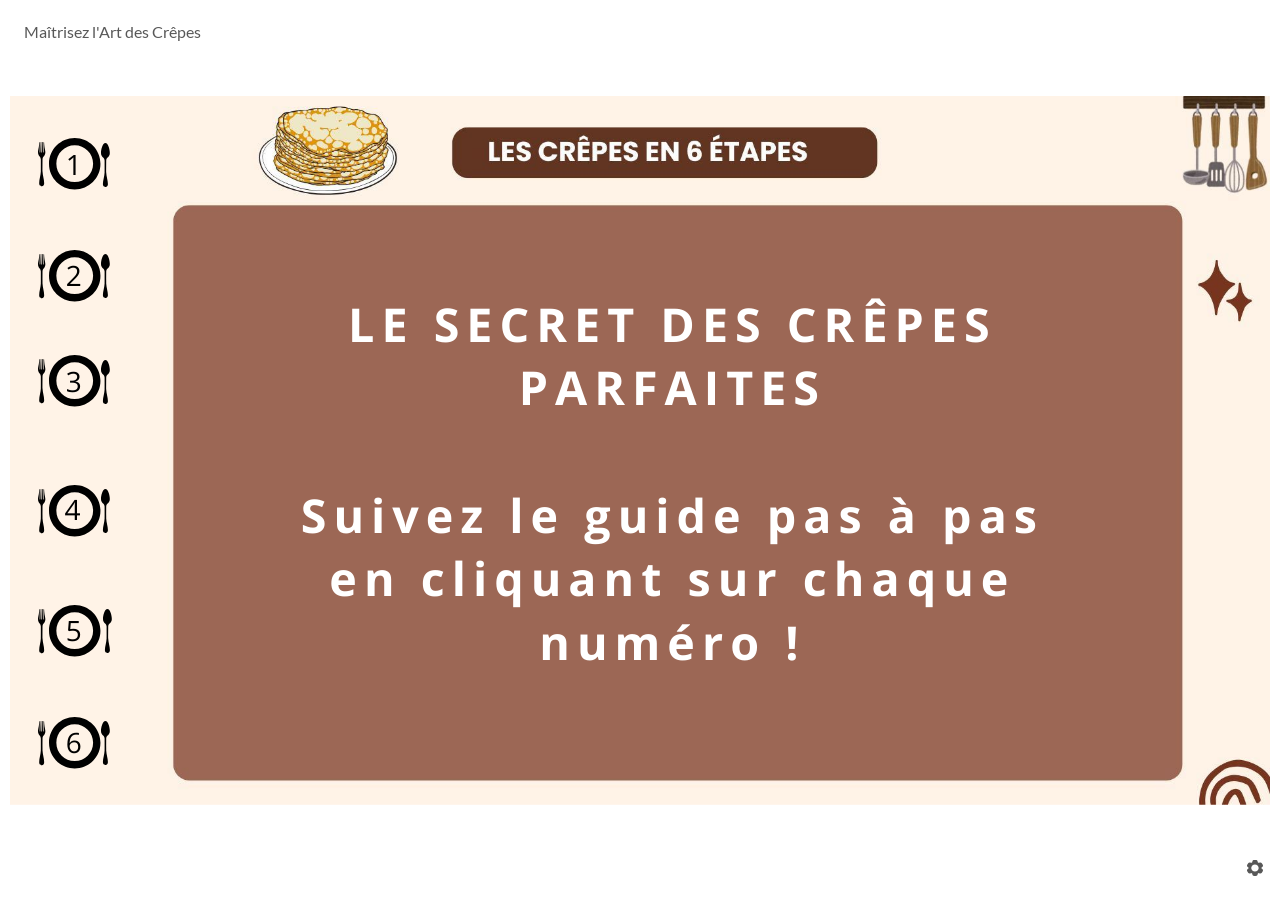
<file: index.html>
﻿<!doctype html>
<html lang="en-US">
<head>
  <meta charset="utf-8">
  <!-- Créé à l'aide de Storyline 360 x64 - http://www.articulate.com  -->
  <!-- version: 3.105.35604.0 -->
  <title>Ma&#238;trisez l&#39;Art des Cr&#234;pes</title>
  <meta http-equiv="x-ua-compatible" content="IE=edge"/>
  <meta name="viewport" content="width=device-width,initial-scale=1,user-scalable=no,shrink-to-fit=no,minimal-ui"/>
  <meta name="apple-mobile-web-app-capable" content="yes"/>
  <style>
    html, body { height: 100%; padding: 0; margin: 0 }
    #app { height: 100%; width: 100%; }
  </style>

  <script>
    window.DS = {};
    window.globals = {
      DATA_PATH_BASE: '',
      HAS_FRAME: true,
      HAS_SLIDE: true,

      lmsPresent: false,
      tinCanPresent: false,
      cmi5Present: false,
      aoSupport: false,
      scale: 'Scaled',
      captureRc: false,
      browserSize: 'optimal',
      bgColor: '#FFFFFF',
      features: 'DropInBase,MultipleQuizTracking,PlayerSizeOption',
      themeName: 'unified',
      preloaderColor: '#8C8C8C',
      suppressAnalytics: false,
      productChannel: 'stable',
      publishSource: 'storyline',
      aid: 'aid|7dc1ec3a-bb34-587d-8b81-c21e75316cf0',
      cid: 'c39d1973-b4ab-4f52-894d-80939c7c7487',
      playerVersion: '3.105.35604.0',
      publishTimestamp: '2026-06-23T21:14:19.3753785Z',
      maxIosVideoElements: 10,
      connectionSettings: { message: 'You%20are%20offline.%20Trying%20to%20reconnect...', useDarkTheme: true, mode: 'disabled' },
      hasFeature: function(feature) {
        return this.features.split(',').includes(feature);
      },
      
      parseParams: function(qs) {
        if (window.globals.parsedParams != null) {
          return window.globals.parsedParams;
        }
        qs = (qs || window.location.search.substr(1)).split('+').join(' ');
        var params = {},
            tokens,
            re = /[?&]?([^=]+)=([^&]*)/g;

        while (tokens = re.exec(qs)) {
          params[decodeURIComponent(tokens[1]).trim()] =
            decodeURIComponent(tokens[2]).trim();
        }
        window.globals.parsedParams = params;
        return params;
      }

    };

    if (window.flagsUnderTest != null) {
      window.globals.features = window.flagsUnderTest.reduce((accum, feature) => {
        if (!accum.includes(feature)) {
          accum.push(feature);
        }
        return accum;
      }, window.globals.features.split(',')).join();
    }
  </script>
  <script>
    var isIe11 = ('ActiveXObject' in window || window.MSBlobBuilder != null)
      && window.msCrypto != null && !window.ActiveXObject;
    if (isIe11) {
      window.globals.unsupportedBrowser = true;
      document.write(atob('[base64]'));
    }
  </script>

  <script>
    if (window.globals.hasFeature('Localization')) {
      
      
    }
  </script>

  
  
  <script>window.THREE = { };</script>
  
</head>
<body style="background: #FFFFFF" class="cs-HTML theme-unified">
  <!-- 360 -->
  <script>!function(){var e,i=/iPhone/i,o=/iPod/i,n=/iPad/i,t=/\biOS-universal(?:.+)Mac\b/i,r=/\bAndroid(?:.+)Mobile\b/i,a=/Android/i,d=/(?:SD4930UR|\bSilk(?:.+)Mobile\b)/i,p=/Silk/i,l=/Windows Phone/i,u=/\bWindows(?:.+)ARM\b/i,b=/BlackBerry/i,s=/BB10/i,c=/Opera Mini/i,f=/\b(CriOS|Chrome)(?:.+)Mobile/i,h=/Mobile(?:.+)Firefox\b/i,v=function(e){return void 0!==e&&"MacIntel"===e.platform&&"number"==typeof e.maxTouchPoints&&e.maxTouchPoints>1&&"undefined"==typeof MSStream};e=function(e){var m={userAgent:"",platform:"",maxTouchPoints:0};e||"undefined"==typeof navigator?"string"==typeof e?m.userAgent=e:e&&e.userAgent&&(m={userAgent:e.userAgent,platform:e.platform,maxTouchPoints:e.maxTouchPoints||0}):m={userAgent:navigator.userAgent,platform:navigator.platform,maxTouchPoints:navigator.maxTouchPoints||0};var g=m.userAgent,y=g.split("[FBAN");void 0!==y[1]&&(g=y[0]),void 0!==(y=g.split("Twitter"))[1]&&(g=y[0]);var A=function(e){return function(i){return i.test(e)}}(g),w={apple:{phone:A(i)&&!A(l),ipod:A(o),tablet:!A(i)&&(A(n)||v(m))&&!A(l),universal:A(t),device:(A(i)||A(o)||A(n)||A(t)||v(m))&&!A(l)},amazon:{phone:A(d),tablet:!A(d)&&A(p),device:A(d)||A(p)},android:{phone:!A(l)&&A(d)||!A(l)&&A(r),tablet:!A(l)&&!A(d)&&!A(r)&&(A(p)||A(a)),device:!A(l)&&(A(d)||A(p)||A(r)||A(a))||A(/\bokhttp\b/i)},windows:{phone:A(l),tablet:A(u),device:A(l)||A(u)},other:{blackberry:A(b),blackberry10:A(s),opera:A(c),firefox:A(h),chrome:A(f),device:A(b)||A(s)||A(c)||A(h)||A(f)},any:!1,phone:!1,tablet:!1};return w.any=w.apple.device||w.android.device||w.windows.device||w.other.device,w.phone=w.apple.phone||w.android.phone||w.windows.phone,w.tablet=w.apple.tablet||w.android.tablet||w.windows.tablet,w}(),"object"==typeof exports&&"undefined"!=typeof module?module.exports=e:"function"==typeof define&&define.amd?define((function(){return e})):this.isMobile=e}();
    window.isMobile.apple.tablet = window.isMobile.apple.tablet ||
      (navigator.platform === 'MacIntel' && navigator.maxTouchPoints > 1);
    window.isMobile.apple.device = window.isMobile.apple.device || window.isMobile.apple.tablet;
    window.isMobile.tablet = window.isMobile.tablet || window.isMobile.apple.tablet;
    window.isMobile.any = window.isMobile.any || window.isMobile.apple.tablet;
  </script>

  <div id="focus-sink" tabindex="-1"></div>

  <div id="preso"></div>
  <script>
    (function() {

      var classTypes = [ 'desktop', 'mobile', 'phone', 'tablet' ];

      var addDeviceClasses = function(prefix, testObj) {
        var curr, i;
        for (i = 0; i < classTypes.length; i++) {
          curr = classTypes[i];
          if (testObj[curr]) {
            document.body.classList.add(prefix + curr);
          }
        }
      };

      var params = window.globals.parseParams(),
          isDevicePreview = params.devicepreview === '1',
          isPhoneOverride = params.deviceType === 'phone' || (isDevicePreview && params.phone == '1'),
          isTabletOverride = (params.deviceType === 'tablet' || isDevicePreview) && !isPhoneOverride,
          isMobileOverride = isPhoneOverride || isTabletOverride;

      var deviceView = {
        desktop: !window.isMobile.any && !isMobileOverride,
        mobile: window.isMobile.any || isMobileOverride,
        phone: isPhoneOverride || (window.isMobile.phone && !isTabletOverride),
        tablet: isTabletOverride || window.isMobile.tablet
      };

      window.globals.deviceView = deviceView;
      window.isMobile.desktop = !window.isMobile.any;
      window.isMobile.mobile = window.isMobile.any;

      addDeviceClasses('view-', deviceView);

    })();
  </script>
  
  <script src='story_content/triggers.js' type=text/javascript></script>
<script src='story_content/user.js' type=text/javascript></script>
  <div class="slide-loader"></div>

  <script>
    var doc = document, loader = doc.body.querySelector('.slide-loader'); [ 1, 2, 3 ].forEach(function(n) { var d = doc.createElement('div'); d.style.backgroundColor = window.globals.preloaderColor; d.classList.add('mobile-loader-dot'); d.classList.add('dot' + n); loader.appendChild(d); });
  </script>

  <div class="mobile-load-title-overlay" style="display: none">
    <div class="mobile-load-title">Ma&#238;trisez l&#39;Art des Cr&#234;pes</div>
  </div>

  <div class="mobile-chrome-warning"></div>

  
<style>
  .warn-connection-dialog {
    display: none;
    background: transparent;
    pointer-events: all;
    position: fixed;
    left: 0;
    top: 0;
    width: 100%;
    height: 100%;
    z-index: 999;
  }

  .warn-connection-content {
    pointer-events: all;
    border-radius: 4px;
    background: white;
    border: 1px solid #E7E7E7;
    color: #333333;
    box-shadow: 0 2px 4px rgba(0, 0, 0, 0.25);
    transition: all 150ms ease-out;
    position: absolute;
    white-space: nowrap;
  }

  .view-phone.is-landscape .warn-connection-content {
    left: 23px;
    bottom: 23px;
  }

  .view-tablet.is-landscape .warn-connection-content {
    left: 50%;
    top: 20px;
    transform: translateX(-50%);
  }

  .view-mobile.is-portrait .warn-connection-content {
    transform: translate(-50%, calc(-100% - 15px));
  }

  .warn-connection-content p {
    display: inline-block;
    margin: 0 8px 0 0;
    line-height: 33px;
    font-size: 11px;
  }

  .warn-connection-content svg {
    position: relative;
    vertical-align: middle;
    margin: 0 2px 2px 8px;
  }

  .view-desktop .warn-connection-content {
    left: 1.5em;
    bottom: 1.5em;
  }

  .view-desktop .warn-connection-content p {
    font-size: 1.1em;
  }

  .is-offline .warn-connection-dialog {
    display: block;
  }

  .is-offline .cs-panel * {
    pointer-events: none !important;
  }

  .is-offline .cs-panel {
    pointer-events: all !important;
  }

  .is-offline #nav-controls * {
    pointer-events: none !important;
  }

  .is-offline #nav-controls {
    pointer-events: all !important;
  }
</style>

<div class="warn-connection-dialog" role="alertdialog" aria-modal="true" tabindex="0" aria-labelledby="warn-connection-message">
  <div class="warn-connection-content">
    <svg width="17" height="15" viewBox="0 0 17 15" xmlns="http://www.w3.org/2000/svg">
      <path fill="#8F0000" stroke="white" d="M16.07,12.98 L15.88,12.23 L9.51,1.21 C8.97,0.26,7.6,0.26,7.06,1.21 L0.69,12.23 C0.15,13.16,0.81,14.36,1.91,14.36 H14.65 C15.47,14.36,16.05,13.7,16.07,12.98 Z"/>
      <path fill="white" stroke="white" d="M8.58,5.5 C8.35,5.28,8.5,5.35,8.21,5.32 C8.09,5.35,7.97,5.49,7.96,5.67 C7.97,5.79,7.98,5.92,7.98,6.04 L7.98,6.04 C7.99,6.17,8,6.31,8.01,6.43 L8.01,6.44 C8.03,6.92,8.06,7.41,8.09,7.9 L8.09,7.9 C8.12,8.39,8.14,8.88,8.17,9.37 C8.17,9.39,8.18,9.42,8.2,9.44 C8.23,9.46,8.25,9.47,8.28,9.47 C8.31,9.47,8.34,9.46,8.35,9.44 C8.37,9.43,8.38,9.4,8.39,9.35 L8.39,9.34 C8.39,9.24,8.4,9.15,8.4,9.05 L8.4,9.05 C8.41,8.96,8.41,8.86,8.42,8.75 C8.43,8.44,8.45,8.12,8.47,7.81 L8.47,7.81 C8.49,7.49,8.51,7.18,8.53,6.87 C8.55,6.46,8.56,6.05,8.59,5.64 L8.6,5.62 C8.6,5.57,8.59,5.53,8.58,5.5 L8.21,5.32 Z"/>
      <circle fill="white" stroke="white" cx="8.3" cy="11.35" r="0.3"/>
    </svg>
    <p id="warn-connection-message">You are offline. Trying to reconnect...</p>
  </div>
</div>

<script>
  (function() {
    window.DS.connection = {
      warningShown: false,
      assets: {},
      loadingAssetGroup: false,
      retryDelay: 500
    };

    var connectionSettings = window.globals.connectionSettings || {};

    var useConnectionMessages = window.AbortController != null &&
      window.location.protocol != 'file:' &&
      connectionSettings.mode === 'normal';

    window.DS.connection.useConnectionMessages = useConnectionMessages;

    var assetCount = 0;
    var checkLoadedId;


    if (useConnectionMessages && connectionSettings != null) {
      var contentEl = document.querySelector('.warn-connection-content');
      var messageEl = contentEl.querySelector('p');

      if (connectionSettings.useDarkTheme) {
        contentEl.style.borderColor = '#BABBBA';
        contentEl.style.backgroundColor = '#282828';
        contentEl.style.color = '#FFFFFF';
      }

      if (connectionSettings.message != null) {
        messageEl.textContent = window.decodeURIComponent(connectionSettings.message);
      }
    }

    function checkAssetsReady() {
      for (var i in DS.connection.assets) {
        if (!DS.connection.assets[i].success) {
          return false;
        }
      }
      return true;
    }

    function stopAssetGroup() {
      if (!useConnectionMessages) { return; }

      assetCount = 0;

      DS.connection.oldAssetGroup = DS.connection.assets;
      DS.connection.assets = {};
      DS.connection.loadingAssetGroup = false;
      clearInterval(checkLoadedId);
    }

    function startAssetGroup() {
      if (!useConnectionMessages) { return; }
      var ticks = 0;
      clearInterval(checkLoadedId);
      checkLoadedId = setInterval(function() {
        var loaded = 0;
        if (assetCount === 0 && loaded === 0) {
          clearInterval(checkLoadedId);
          return;
        }

        for (var i in DS.connection.assets) {
          if (DS.connection.assets[i].success) {
            loaded++;
          }
        }

        if (assetCount === loaded && checkAssetsReady()) {
          for (var i in DS.connection.assets) {
            if (DS.connection.assets[i].action) {
              DS.connection.assets[i].action();
            }
          }
          hideWarning();
          stopAssetGroup();
        }
      }, 100)
    }

    function requiredAsset(url, action, retry, type) {
      if (!useConnectionMessages) { return; }
      if (DS.connection.assets[url]) { return; }

      DS.connection.assets[url] = {
        success: false, action: action, retry: retry, type: type
      };
      assetCount = Object.keys(DS.connection.assets).length;
      if (!DS.connection.loadingAssetGroup) {
        startAssetGroup();
      }
      DS.connection.loadingAssetGroup = true;
    }

    function assetLoaded(url) {
      if (!useConnectionMessages) { return; }
      if (DS.connection.assets[url]) {
        DS.connection.assets[url].success = true;
      }
    }

    function assetFailed(url) {
      if (!useConnectionMessages) { return; }
      if (!DS.connection.assets[url]) {
        if (/\.js$/.test(url) && url.indexOf('transcripts') === -1) {
          setTimeout(function() {
            if (DS.connection.lastSlideLoaded != null) {
              DS.connection.lastSlideLoaded();
            }
          }, DS.connection.retryDelay);
        }
        return;
      }
      if (!DS.connection.warningShown) { showWarning(); }
      if (DS.connection.assets[url].retry) {
        setTimeout(function() {
          if (!DS.connection.assets[url].success) {
            DS.connection.assets[url].retry()
          }
        }, DS.connection.retryDelay);
      }
    }

    function hideWarning() {
      document.body.classList.remove('is-offline');
      DS.connection.warningShown = false;
      enableKeys();
    }
    DS.connection.hideWarning = hideWarning

    function showWarning(btn) {
      document.body.classList.add('is-offline')
      DS.connection.warningShown = true;
      updateWarningPosition();
      disableKeys();
    }

    function updateWarningPosition() {
      if (!DS.connection.warningShown) {
        return;
      }

      var isPortrait = document.body.classList.contains('is-portrait');
      var isMobile = document.body.classList.contains('view-mobile');
      var warningEl = document.querySelector('.warn-connection-content');

      if (isPortrait && isMobile) {
        var slide = document.querySelector('.primary-slide');
        var slideRect = slide != null
          ? slide.getBoundingClientRect()
          : { top: window.innerHeight, left: 0, width: window.innerWidth };

        warningEl.style.top = `${slideRect.top}px`
        warningEl.style.left = `${slideRect.left + slideRect.width / 2}px`
      } else {
        warningEl.style.top = null;
        warningEl.style.left = null;
      }

      window.requestAnimationFrame(updateWarningPosition);
    }

    function onDisableKeyDown(e) {
      e.preventDefault();
      e.stopImmediatePropagation();
    }

    function onDisableKeyUp(e) {
      e.preventDefault();
      e.stopImmediatePropagation();
    }

    var accStyle = document.createElement('style');
    var warnDialogEl = document.querySelector('.warn-connection-dialog');

    function disableKeys() {
      if (DS.views && DS.views.nsStack && DS.views.nsStack.length === 1) {
        DS.views.nsStack[0].tabReachable = false
        DS.views.nsStack[0].updateTabIndex(true);
      }

      accStyle.innerHTML = '.acc-shadow-dom { display: none; }';
      document.body.appendChild(accStyle);

      warnDialogEl.parentNode.append(warnDialogEl);
      warnDialogEl.focus();
    }

    function enableKeys() {
      accStyle.remove();
      if (DS.views && DS.views.nsStack && DS.views.nsStack.length === 1 && DS.views.nsStack[0].name === '_frame') {
        DS.views.nsStack[0].tabReachable = true;
        DS.views.nsStack[0].updateTabIndex();
      }
    }

    // these will all be noops if the feature flag isn't set in
    // the data and `window.globals.features`
    DS.connection.requiredAsset = requiredAsset;
    DS.connection.assetLoaded = assetLoaded;
    DS.connection.assetFailed = assetFailed;
    DS.connection.stopAssetGroup = stopAssetGroup;
    DS.connection.startAssetGroup = startAssetGroup;
  })();
</script>


  <script>
    
    if (window.autoSpider && window.vInterfaceObject) {
      document.querySelector('.mobile-load-title-overlay').style.display = 'none';
    }
  </script>

  

  <link rel="stylesheet" href="html5/data/css/output.min.css" data-noprefix/>
</body>
<script src="html5/lib/scripts/bootstrapper.min.js"></script>
</html>
</file>
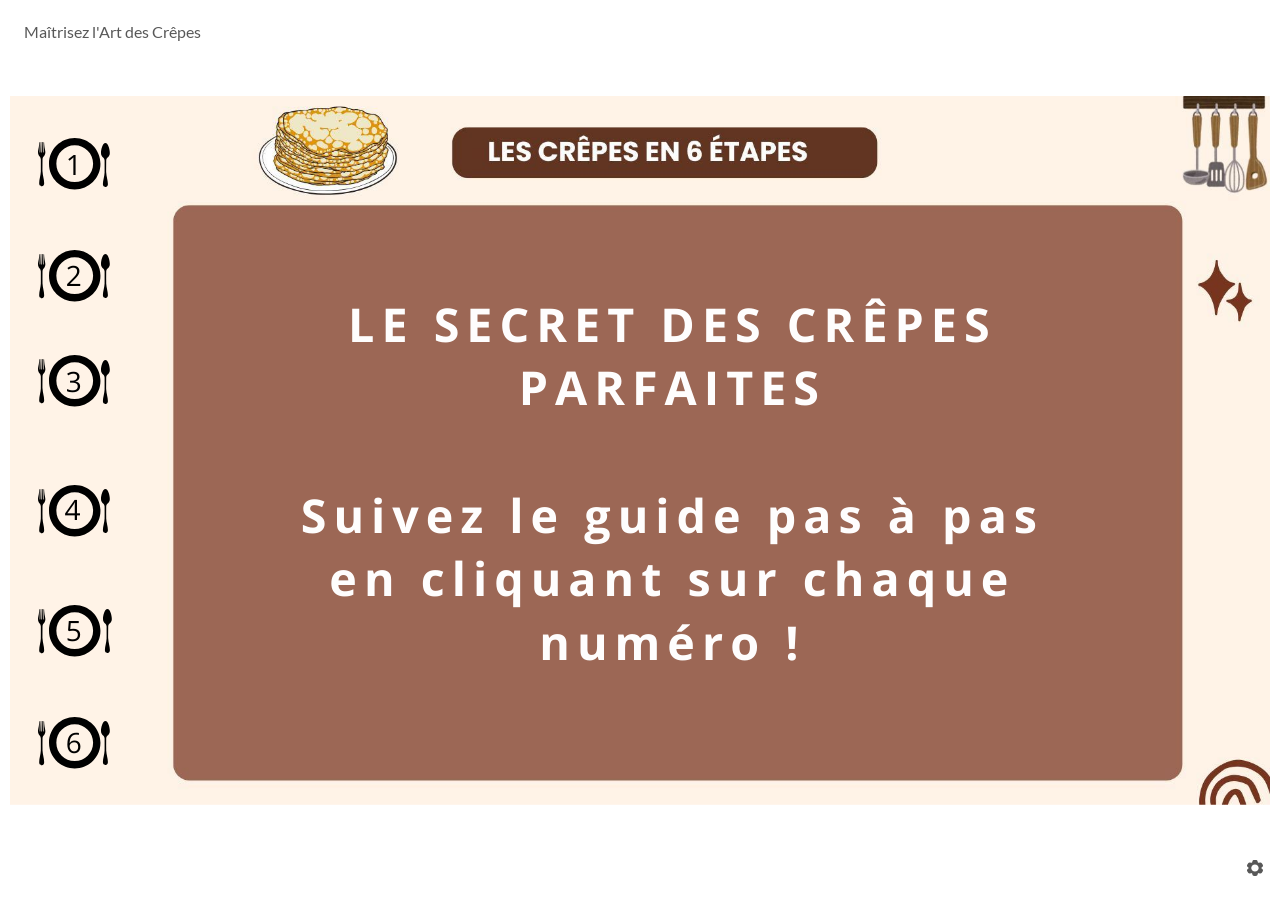
<file: story.html>
﻿<!doctype html>
<html lang="en-US">
<head>
  <meta charset="utf-8">
  <!-- Créé à l'aide de Storyline 360 x64 - http://www.articulate.com  -->
  <!-- version: 3.105.35604.0 -->
  <title>Ma&#238;trisez l&#39;Art des Cr&#234;pes</title>
  <meta http-equiv="x-ua-compatible" content="IE=edge"/>
  <meta name="viewport" content="width=device-width,initial-scale=1,user-scalable=no,shrink-to-fit=no,minimal-ui"/>
  <meta name="apple-mobile-web-app-capable" content="yes"/>
  <style>
    html, body { height: 100%; padding: 0; margin: 0 }
    #app { height: 100%; width: 100%; }
  </style>

  <script>
    window.DS = {};
    window.globals = {
      DATA_PATH_BASE: '',
      HAS_FRAME: true,
      HAS_SLIDE: true,

      lmsPresent: false,
      tinCanPresent: false,
      cmi5Present: false,
      aoSupport: false,
      scale: 'Scaled',
      captureRc: false,
      browserSize: 'optimal',
      bgColor: '#FFFFFF',
      features: 'DropInBase,MultipleQuizTracking,PlayerSizeOption',
      themeName: 'unified',
      preloaderColor: '#8C8C8C',
      suppressAnalytics: false,
      productChannel: 'stable',
      publishSource: 'storyline',
      aid: 'aid|7dc1ec3a-bb34-587d-8b81-c21e75316cf0',
      cid: 'c39d1973-b4ab-4f52-894d-80939c7c7487',
      playerVersion: '3.105.35604.0',
      publishTimestamp: '2026-06-23T21:14:19.3753785Z',
      maxIosVideoElements: 10,
      connectionSettings: { message: 'You%20are%20offline.%20Trying%20to%20reconnect...', useDarkTheme: true, mode: 'disabled' },
      hasFeature: function(feature) {
        return this.features.split(',').includes(feature);
      },
      
      parseParams: function(qs) {
        if (window.globals.parsedParams != null) {
          return window.globals.parsedParams;
        }
        qs = (qs || window.location.search.substr(1)).split('+').join(' ');
        var params = {},
            tokens,
            re = /[?&]?([^=]+)=([^&]*)/g;

        while (tokens = re.exec(qs)) {
          params[decodeURIComponent(tokens[1]).trim()] =
            decodeURIComponent(tokens[2]).trim();
        }
        window.globals.parsedParams = params;
        return params;
      }

    };

    if (window.flagsUnderTest != null) {
      window.globals.features = window.flagsUnderTest.reduce((accum, feature) => {
        if (!accum.includes(feature)) {
          accum.push(feature);
        }
        return accum;
      }, window.globals.features.split(',')).join();
    }
  </script>
  <script>
    var isIe11 = ('ActiveXObject' in window || window.MSBlobBuilder != null)
      && window.msCrypto != null && !window.ActiveXObject;
    if (isIe11) {
      window.globals.unsupportedBrowser = true;
      document.write(atob('[base64]'));
    }
  </script>

  <script>
    if (window.globals.hasFeature('Localization')) {
      
      
    }
  </script>

  
  
  <script>window.THREE = { };</script>
  
</head>
<body style="background: #FFFFFF" class="cs-HTML theme-unified">
  <!-- 360 -->
  <script>!function(){var e,i=/iPhone/i,o=/iPod/i,n=/iPad/i,t=/\biOS-universal(?:.+)Mac\b/i,r=/\bAndroid(?:.+)Mobile\b/i,a=/Android/i,d=/(?:SD4930UR|\bSilk(?:.+)Mobile\b)/i,p=/Silk/i,l=/Windows Phone/i,u=/\bWindows(?:.+)ARM\b/i,b=/BlackBerry/i,s=/BB10/i,c=/Opera Mini/i,f=/\b(CriOS|Chrome)(?:.+)Mobile/i,h=/Mobile(?:.+)Firefox\b/i,v=function(e){return void 0!==e&&"MacIntel"===e.platform&&"number"==typeof e.maxTouchPoints&&e.maxTouchPoints>1&&"undefined"==typeof MSStream};e=function(e){var m={userAgent:"",platform:"",maxTouchPoints:0};e||"undefined"==typeof navigator?"string"==typeof e?m.userAgent=e:e&&e.userAgent&&(m={userAgent:e.userAgent,platform:e.platform,maxTouchPoints:e.maxTouchPoints||0}):m={userAgent:navigator.userAgent,platform:navigator.platform,maxTouchPoints:navigator.maxTouchPoints||0};var g=m.userAgent,y=g.split("[FBAN");void 0!==y[1]&&(g=y[0]),void 0!==(y=g.split("Twitter"))[1]&&(g=y[0]);var A=function(e){return function(i){return i.test(e)}}(g),w={apple:{phone:A(i)&&!A(l),ipod:A(o),tablet:!A(i)&&(A(n)||v(m))&&!A(l),universal:A(t),device:(A(i)||A(o)||A(n)||A(t)||v(m))&&!A(l)},amazon:{phone:A(d),tablet:!A(d)&&A(p),device:A(d)||A(p)},android:{phone:!A(l)&&A(d)||!A(l)&&A(r),tablet:!A(l)&&!A(d)&&!A(r)&&(A(p)||A(a)),device:!A(l)&&(A(d)||A(p)||A(r)||A(a))||A(/\bokhttp\b/i)},windows:{phone:A(l),tablet:A(u),device:A(l)||A(u)},other:{blackberry:A(b),blackberry10:A(s),opera:A(c),firefox:A(h),chrome:A(f),device:A(b)||A(s)||A(c)||A(h)||A(f)},any:!1,phone:!1,tablet:!1};return w.any=w.apple.device||w.android.device||w.windows.device||w.other.device,w.phone=w.apple.phone||w.android.phone||w.windows.phone,w.tablet=w.apple.tablet||w.android.tablet||w.windows.tablet,w}(),"object"==typeof exports&&"undefined"!=typeof module?module.exports=e:"function"==typeof define&&define.amd?define((function(){return e})):this.isMobile=e}();
    window.isMobile.apple.tablet = window.isMobile.apple.tablet ||
      (navigator.platform === 'MacIntel' && navigator.maxTouchPoints > 1);
    window.isMobile.apple.device = window.isMobile.apple.device || window.isMobile.apple.tablet;
    window.isMobile.tablet = window.isMobile.tablet || window.isMobile.apple.tablet;
    window.isMobile.any = window.isMobile.any || window.isMobile.apple.tablet;
  </script>

  <div id="focus-sink" tabindex="-1"></div>

  <div id="preso"></div>
  <script>
    (function() {

      var classTypes = [ 'desktop', 'mobile', 'phone', 'tablet' ];

      var addDeviceClasses = function(prefix, testObj) {
        var curr, i;
        for (i = 0; i < classTypes.length; i++) {
          curr = classTypes[i];
          if (testObj[curr]) {
            document.body.classList.add(prefix + curr);
          }
        }
      };

      var params = window.globals.parseParams(),
          isDevicePreview = params.devicepreview === '1',
          isPhoneOverride = params.deviceType === 'phone' || (isDevicePreview && params.phone == '1'),
          isTabletOverride = (params.deviceType === 'tablet' || isDevicePreview) && !isPhoneOverride,
          isMobileOverride = isPhoneOverride || isTabletOverride;

      var deviceView = {
        desktop: !window.isMobile.any && !isMobileOverride,
        mobile: window.isMobile.any || isMobileOverride,
        phone: isPhoneOverride || (window.isMobile.phone && !isTabletOverride),
        tablet: isTabletOverride || window.isMobile.tablet
      };

      window.globals.deviceView = deviceView;
      window.isMobile.desktop = !window.isMobile.any;
      window.isMobile.mobile = window.isMobile.any;

      addDeviceClasses('view-', deviceView);

    })();
  </script>
  
  <script src='story_content/triggers.js' type=text/javascript></script>
<script src='story_content/user.js' type=text/javascript></script>
  <div class="slide-loader"></div>

  <script>
    var doc = document, loader = doc.body.querySelector('.slide-loader'); [ 1, 2, 3 ].forEach(function(n) { var d = doc.createElement('div'); d.style.backgroundColor = window.globals.preloaderColor; d.classList.add('mobile-loader-dot'); d.classList.add('dot' + n); loader.appendChild(d); });
  </script>

  <div class="mobile-load-title-overlay" style="display: none">
    <div class="mobile-load-title">Ma&#238;trisez l&#39;Art des Cr&#234;pes</div>
  </div>

  <div class="mobile-chrome-warning"></div>

  
<style>
  .warn-connection-dialog {
    display: none;
    background: transparent;
    pointer-events: all;
    position: fixed;
    left: 0;
    top: 0;
    width: 100%;
    height: 100%;
    z-index: 999;
  }

  .warn-connection-content {
    pointer-events: all;
    border-radius: 4px;
    background: white;
    border: 1px solid #E7E7E7;
    color: #333333;
    box-shadow: 0 2px 4px rgba(0, 0, 0, 0.25);
    transition: all 150ms ease-out;
    position: absolute;
    white-space: nowrap;
  }

  .view-phone.is-landscape .warn-connection-content {
    left: 23px;
    bottom: 23px;
  }

  .view-tablet.is-landscape .warn-connection-content {
    left: 50%;
    top: 20px;
    transform: translateX(-50%);
  }

  .view-mobile.is-portrait .warn-connection-content {
    transform: translate(-50%, calc(-100% - 15px));
  }

  .warn-connection-content p {
    display: inline-block;
    margin: 0 8px 0 0;
    line-height: 33px;
    font-size: 11px;
  }

  .warn-connection-content svg {
    position: relative;
    vertical-align: middle;
    margin: 0 2px 2px 8px;
  }

  .view-desktop .warn-connection-content {
    left: 1.5em;
    bottom: 1.5em;
  }

  .view-desktop .warn-connection-content p {
    font-size: 1.1em;
  }

  .is-offline .warn-connection-dialog {
    display: block;
  }

  .is-offline .cs-panel * {
    pointer-events: none !important;
  }

  .is-offline .cs-panel {
    pointer-events: all !important;
  }

  .is-offline #nav-controls * {
    pointer-events: none !important;
  }

  .is-offline #nav-controls {
    pointer-events: all !important;
  }
</style>

<div class="warn-connection-dialog" role="alertdialog" aria-modal="true" tabindex="0" aria-labelledby="warn-connection-message">
  <div class="warn-connection-content">
    <svg width="17" height="15" viewBox="0 0 17 15" xmlns="http://www.w3.org/2000/svg">
      <path fill="#8F0000" stroke="white" d="M16.07,12.98 L15.88,12.23 L9.51,1.21 C8.97,0.26,7.6,0.26,7.06,1.21 L0.69,12.23 C0.15,13.16,0.81,14.36,1.91,14.36 H14.65 C15.47,14.36,16.05,13.7,16.07,12.98 Z"/>
      <path fill="white" stroke="white" d="M8.58,5.5 C8.35,5.28,8.5,5.35,8.21,5.32 C8.09,5.35,7.97,5.49,7.96,5.67 C7.97,5.79,7.98,5.92,7.98,6.04 L7.98,6.04 C7.99,6.17,8,6.31,8.01,6.43 L8.01,6.44 C8.03,6.92,8.06,7.41,8.09,7.9 L8.09,7.9 C8.12,8.39,8.14,8.88,8.17,9.37 C8.17,9.39,8.18,9.42,8.2,9.44 C8.23,9.46,8.25,9.47,8.28,9.47 C8.31,9.47,8.34,9.46,8.35,9.44 C8.37,9.43,8.38,9.4,8.39,9.35 L8.39,9.34 C8.39,9.24,8.4,9.15,8.4,9.05 L8.4,9.05 C8.41,8.96,8.41,8.86,8.42,8.75 C8.43,8.44,8.45,8.12,8.47,7.81 L8.47,7.81 C8.49,7.49,8.51,7.18,8.53,6.87 C8.55,6.46,8.56,6.05,8.59,5.64 L8.6,5.62 C8.6,5.57,8.59,5.53,8.58,5.5 L8.21,5.32 Z"/>
      <circle fill="white" stroke="white" cx="8.3" cy="11.35" r="0.3"/>
    </svg>
    <p id="warn-connection-message">You are offline. Trying to reconnect...</p>
  </div>
</div>

<script>
  (function() {
    window.DS.connection = {
      warningShown: false,
      assets: {},
      loadingAssetGroup: false,
      retryDelay: 500
    };

    var connectionSettings = window.globals.connectionSettings || {};

    var useConnectionMessages = window.AbortController != null &&
      window.location.protocol != 'file:' &&
      connectionSettings.mode === 'normal';

    window.DS.connection.useConnectionMessages = useConnectionMessages;

    var assetCount = 0;
    var checkLoadedId;


    if (useConnectionMessages && connectionSettings != null) {
      var contentEl = document.querySelector('.warn-connection-content');
      var messageEl = contentEl.querySelector('p');

      if (connectionSettings.useDarkTheme) {
        contentEl.style.borderColor = '#BABBBA';
        contentEl.style.backgroundColor = '#282828';
        contentEl.style.color = '#FFFFFF';
      }

      if (connectionSettings.message != null) {
        messageEl.textContent = window.decodeURIComponent(connectionSettings.message);
      }
    }

    function checkAssetsReady() {
      for (var i in DS.connection.assets) {
        if (!DS.connection.assets[i].success) {
          return false;
        }
      }
      return true;
    }

    function stopAssetGroup() {
      if (!useConnectionMessages) { return; }

      assetCount = 0;

      DS.connection.oldAssetGroup = DS.connection.assets;
      DS.connection.assets = {};
      DS.connection.loadingAssetGroup = false;
      clearInterval(checkLoadedId);
    }

    function startAssetGroup() {
      if (!useConnectionMessages) { return; }
      var ticks = 0;
      clearInterval(checkLoadedId);
      checkLoadedId = setInterval(function() {
        var loaded = 0;
        if (assetCount === 0 && loaded === 0) {
          clearInterval(checkLoadedId);
          return;
        }

        for (var i in DS.connection.assets) {
          if (DS.connection.assets[i].success) {
            loaded++;
          }
        }

        if (assetCount === loaded && checkAssetsReady()) {
          for (var i in DS.connection.assets) {
            if (DS.connection.assets[i].action) {
              DS.connection.assets[i].action();
            }
          }
          hideWarning();
          stopAssetGroup();
        }
      }, 100)
    }

    function requiredAsset(url, action, retry, type) {
      if (!useConnectionMessages) { return; }
      if (DS.connection.assets[url]) { return; }

      DS.connection.assets[url] = {
        success: false, action: action, retry: retry, type: type
      };
      assetCount = Object.keys(DS.connection.assets).length;
      if (!DS.connection.loadingAssetGroup) {
        startAssetGroup();
      }
      DS.connection.loadingAssetGroup = true;
    }

    function assetLoaded(url) {
      if (!useConnectionMessages) { return; }
      if (DS.connection.assets[url]) {
        DS.connection.assets[url].success = true;
      }
    }

    function assetFailed(url) {
      if (!useConnectionMessages) { return; }
      if (!DS.connection.assets[url]) {
        if (/\.js$/.test(url) && url.indexOf('transcripts') === -1) {
          setTimeout(function() {
            if (DS.connection.lastSlideLoaded != null) {
              DS.connection.lastSlideLoaded();
            }
          }, DS.connection.retryDelay);
        }
        return;
      }
      if (!DS.connection.warningShown) { showWarning(); }
      if (DS.connection.assets[url].retry) {
        setTimeout(function() {
          if (!DS.connection.assets[url].success) {
            DS.connection.assets[url].retry()
          }
        }, DS.connection.retryDelay);
      }
    }

    function hideWarning() {
      document.body.classList.remove('is-offline');
      DS.connection.warningShown = false;
      enableKeys();
    }
    DS.connection.hideWarning = hideWarning

    function showWarning(btn) {
      document.body.classList.add('is-offline')
      DS.connection.warningShown = true;
      updateWarningPosition();
      disableKeys();
    }

    function updateWarningPosition() {
      if (!DS.connection.warningShown) {
        return;
      }

      var isPortrait = document.body.classList.contains('is-portrait');
      var isMobile = document.body.classList.contains('view-mobile');
      var warningEl = document.querySelector('.warn-connection-content');

      if (isPortrait && isMobile) {
        var slide = document.querySelector('.primary-slide');
        var slideRect = slide != null
          ? slide.getBoundingClientRect()
          : { top: window.innerHeight, left: 0, width: window.innerWidth };

        warningEl.style.top = `${slideRect.top}px`
        warningEl.style.left = `${slideRect.left + slideRect.width / 2}px`
      } else {
        warningEl.style.top = null;
        warningEl.style.left = null;
      }

      window.requestAnimationFrame(updateWarningPosition);
    }

    function onDisableKeyDown(e) {
      e.preventDefault();
      e.stopImmediatePropagation();
    }

    function onDisableKeyUp(e) {
      e.preventDefault();
      e.stopImmediatePropagation();
    }

    var accStyle = document.createElement('style');
    var warnDialogEl = document.querySelector('.warn-connection-dialog');

    function disableKeys() {
      if (DS.views && DS.views.nsStack && DS.views.nsStack.length === 1) {
        DS.views.nsStack[0].tabReachable = false
        DS.views.nsStack[0].updateTabIndex(true);
      }

      accStyle.innerHTML = '.acc-shadow-dom { display: none; }';
      document.body.appendChild(accStyle);

      warnDialogEl.parentNode.append(warnDialogEl);
      warnDialogEl.focus();
    }

    function enableKeys() {
      accStyle.remove();
      if (DS.views && DS.views.nsStack && DS.views.nsStack.length === 1 && DS.views.nsStack[0].name === '_frame') {
        DS.views.nsStack[0].tabReachable = true;
        DS.views.nsStack[0].updateTabIndex();
      }
    }

    // these will all be noops if the feature flag isn't set in
    // the data and `window.globals.features`
    DS.connection.requiredAsset = requiredAsset;
    DS.connection.assetLoaded = assetLoaded;
    DS.connection.assetFailed = assetFailed;
    DS.connection.stopAssetGroup = stopAssetGroup;
    DS.connection.startAssetGroup = startAssetGroup;
  })();
</script>


  <script>
    
    if (window.autoSpider && window.vInterfaceObject) {
      document.querySelector('.mobile-load-title-overlay').style.display = 'none';
    }
  </script>

  

  <link rel="stylesheet" href="html5/data/css/output.min.css" data-noprefix/>
</body>
<script src="html5/lib/scripts/bootstrapper.min.js"></script>
</html>
</file>
<file: html5/data/css/output.min.css>
@font-face {
  font-family: 'LatoBold Charset1_ BoldD3459970';
  src: url('[data-uri]');
  font-style: normal;
  font-weight: normal;
}
@font-face {
  font-family: 'Lato Charset1_ 6FVTRKQVB31AAA36';
  src: url('[data-uri]');
  font-style: normal;
  font-weight: normal;
}
@font-face {
  font-family: 'Open SansBold CharsBoldA5A6D930';
  src: url('[data-uri]');
  font-style: normal;
  font-weight: normal;
}
@font-face {
  font-family: 'Open Sans Charset1_ 6e3518ADFCD';
  src: url('[data-uri]');
  font-style: normal;
  font-weight: normal;
}
@font-face {
  font-family: 'Open Sans Charset0_v9TY33EDE6F2';
  src: url('[data-uri]');
  font-style: normal;
  font-weight: normal;
}
@font-face {
  font-family: 'Open SansBold CharsBoldE47A47C6';
  src: url('[data-uri]');
  font-style: normal;
  font-weight: normal;
}
.cs-HTML {
  background: rgba(255, 255, 255, 1);
}
.cs-npnxnanbnsnfns00000000001 .cs-infopanel  {
  box-shadow: 0 1px 0 rgba(0, 0, 0, 0);
  background: rgba(255, 255, 255, 1);
}
.cs-npnxnanbnsnfns00000000001 .cs-infopanel .cs-link {
  color: rgba(88, 88, 88, 1);
}
.cs-npnxnanbnsnfns00000000001 .cs-infopanel .cs-link:hover {
  color: rgba(255, 255, 255, 1);
}
.cs-npnxnanbnsnfns00000000001 .cs-infopanel .cs-name {
  color: rgba(68, 68, 68, 1);
}
.cs-npnxnanbnsnfns00000000001 .cs-infopanel .cs-title {
  color: rgba(153, 153, 153, 1);
}
.cs-npnxnanbnsnfns00000000001 .cs-infopanelpopup  {
  box-shadow: 0 1px 0 rgba(0, 0, 0, 0);
  background: rgba(0, 0, 0, 0);
}
.cs-npnxnanbnsnfns00000000001 .cs-infopanelpopup .cs-link {
  color: rgba(255, 0, 0, 1);
}
.cs-npnxnanbnsnfns00000000001 .cs-infopanelpopup .cs-link:hover {
  color: rgba(255, 255, 255, 1);
}
.cs-npnxnanbnsnfns00000000001 .cs-infopanelpopup .cs-name {
  color: rgba(255, 255, 255, 1);
}
.cs-npnxnanbnsnfns00000000001 .cs-infopanelpopup .cs-bio {
  color: rgba(88, 88, 88, 1);
}
.cs-npnxnanbnsnfns00000000001 .cs-timer  {
  color: rgba(88, 88, 88, 1);
}
.cs-npnxnanbnsnfns00000000001 .cs-duration stop:first-child {
  stop-color: rgba(220, 220, 220, 1);
}
.cs-npnxnanbnsnfns00000000001 .cs-duration stop:last-child {
  stop-color: rgba(220, 220, 220, 1);
}
.cs-npnxnanbnsnfns00000000001 .cs-elapsed stop:first-child {
  stop-color: rgba(254, 227, 71, 1);
}
.cs-npnxnanbnsnfns00000000001 .cs-elapsed stop:last-child {
  stop-color: rgba(254, 227, 71, 1);
}
.cs-npnxnanbnsnfns00000000001 .cs-timer .cs-pie .cs-innerstroke {
  stroke: rgba(199, 199, 199, 1);
}
.cs-npnxnanbnsnfns00000000001 .cs-timer .cs-pie .cs-innerborder {
  stroke: rgba(255, 255, 255, 1);
}
.cs-npnxnanbnsnfns00000000001 .cs-window  {
  box-shadow: 0 8px 5px rgba(0, 0, 0, 0.2);
  border-color: rgba(49, 99, 0, 1);
  background: rgba(250, 250, 250, 1);
  color: rgba(70, 70, 70, 1);
}
.cs-npnxnanbnsnfns00000000001 .cs-window .cs-diva {
  border-color: rgba(0, 0, 0, 0);
}
.cs-npnxnanbnsnfns00000000001 .cs-window .cs-divb {
  border-color: rgba(0, 0, 0, 0);
}
.cs-npnxnanbnsnfns00000000001 .cs-editor .cs-editor-slide {
  color: rgba(255, 255, 255, 1);
}
.cs-npnxnanbnsnfns00000000001 .cs-editor .cs-editor-html {
  color: rgba(70, 70, 70, 1);
}
.cs-npnxnanbnsnfns00000000001 .cs-editor .cs-editor-button {
  text-shadow: 0 1px 0 rgba(0, 0, 0, 0);
  color: rgba(255, 255, 255, 1);
  border-color: rgba(33, 68, 0, 1);
  background: rgba(60, 124, 0, 1);
}
.cs-npnxnanbnsnfns00000000001 .cs-editor .cs-editor-button:hover {
  background: rgba(66, 142, 0, 1);
}
.cs-npnxnanbnsnfns00000000001 .cs-editor .cs-editor-button:active {
  background: rgba(46, 93, 0, 1);
}
.cs-npnxnanbnsnfns00000000001 .cs-listitem  {
  color: rgba(70, 70, 70, 1);
  border-color: none;
  border: 1px solid transparent;
}
.cs-npnxnanbnsnfns00000000001 .cs-listitem:hover {
  background: rgba(0, 0, 0, 0.05);
  border-color: rgba(142, 143, 142, 1) !important;
  border-width: 1px;
  border-radius: 2px;
  border-style: solid;
  box-sizing: border-box;
}
.cs-npnxnanbnsnfns00000000001 .cs-listitem.hover {
  background: rgba(0, 0, 0, 0.05);
  border-color: rgba(142, 143, 142, 1) !important;
  border-width: 1px;
  border-radius: 2px;
  border-style: solid;
  box-sizing: border-box;
}
.cs-npnxnanbnsnfns00000000001 .cs-glossary  {
  color: rgba(70, 70, 70, 1);
}
.cs-npnxnanbnsnfns00000000001 .cs-glossary .cs-scrolling-panel {
  background: rgba(0, 0, 0, 0);
}
.cs-npnxnanbnsnfns00000000001 .cs-glossary .cs-term.cs-selected .cs-choice-list-trigger {
  color: rgba(255, 255, 255, 1);
  background: rgba(255, 255, 255, 1);
}
.cs-npnxnanbnsnfns00000000001 .cs-glossary .cs-term.cs-selected .cs-choice-list-trigger:focus {
  color: rgba(255, 255, 255, 1);
  background: rgba(255, 255, 255, 1);
}
.cs-npnxnanbnsnfns00000000001 .cs-glossary .cs-term:hover .cs-choice-list-trigger {
  background: rgba(70, 70, 70, 1);
}
.cs-npnxnanbnsnfns00000000001 .cs-glossary .cs-term.hover .cs-choice-list-trigger {
  background: rgba(70, 70, 70, 1);
}
.cs-npnxnanbnsnfns00000000001 .cs-glossary .cs-term .cs-choice-list-trigger:focus {
  background: rgba(70, 70, 70, 1);
}
.cs-npnxnanbnsnfns00000000001 .cs-glossary .cs-diva {
  border-color: rgba(0, 0, 0, 0);
}
.cs-npnxnanbnsnfns00000000001 .cs-glossary .cs-divb {
  border-color: rgba(0, 0, 0, 0);
}
.cs-npnxnanbnsnfns00000000001 .cs-glossary .cs-divc {
  border-color: rgba(0, 0, 0, 0);
}
.cs-npnxnanbnsnfns00000000001 .cs-glossary .cs-heading {
  color: rgba(44, 47, 48, 1);
  font-weight: 700;
}
.note-content p span {
  color: rgba(70, 70, 70, 1);
  line-height: 1.4em;
  font-size: 103.769%;
}
.cs-npnxnanbnsnfns00000000001 .cs-resource .cs-separator {
  border-color: rgba(0, 0, 0, 0);
}
.cs-npnxnanbnsnfns00000000001 .cs-outline  {
  color: rgba(45, 45, 45, 1);
}
.cs-npnxnanbnsnfns00000000001 .cs-outline .cs-diva {
  border-color: rgba(0, 0, 0, 0);
}
.cs-npnxnanbnsnfns00000000001 .cs-outline .cs-divb {
  border-color: rgba(0, 0, 0, 0);
}
.cs-npnxnanbnsnfns00000000001 .cs-outline .cs-divc {
  border-color: rgba(0, 0, 0, 0);
}
.cs-npnxnanbnsnfns00000000001 .cs-outline .cs-search-filter:hover {
  color: rgba(0, 0, 0, 0);
}
.cs-npnxnanbnsnfns00000000001 .cs-outline .cs-search-filter.hover {
  color: rgba(0, 0, 0, 0);
}
.cs-npnxnanbnsnfns00000000001 .cs-transcript  {
  color: rgba(255, 255, 255, 1);
}
.cs-npnxnanbnsnfns00000000001 .cs-transcript .cs-div {
  border-color: rgba(0, 0, 0, 0);
}
.cs-npnxnanbnsnfns00000000001 .cs-tabs:not(.topmenu-item) {
  color: rgba(39, 43, 44, 1);
}
.cs-npnxnanbnsnfns00000000001 .cs-tabs .cs-inner-button:not(.topmenu-item) {
  text-shadow: 0 1px 0 rgba(0, 0, 0, 0);
}
.cs-npnxnanbnsnfns00000000001 .cs-tabs:hover:not(.topmenu-item) {
  color: rgba(39, 43, 44, 1);
}
.cs-npnxnanbnsnfns00000000001 .cs-tabs.cs-selected {
  background: rgba(0, 0, 0, 0);
  color: rgba(39, 43, 44, 1);
}
.cs-npnxnanbnsnfns00000000001 .cs-seekcontrol  {
  background: rgba(0, 0, 0, 0);
  border-color: rgba(0, 0, 0, 0);
}
.cs-npnxnanbnsnfns00000000001 .cs-seekcontrol .cs-button:hover .cs-icon {
  fill: rgba(255, 255, 255, 1);
}
.cs-npnxnanbnsnfns00000000001 .cs-seekcontrol .cs-button.hover .cs-icon {
  fill: rgba(255, 255, 255, 1);
}
.cs-npnxnanbnsnfns00000000001 .cs-seekcontrol .cs-button .cs-icon-shadow {
  fill: rgba(0, 0, 0, 0);
}
.cs-npnxnanbnsnfns00000000001 .cs-seekcontrol .cs-button .cs-icon {
  fill: rgba(140, 140, 140, 1);
}
.cs-npnxnanbnsnfns00000000001 .cs-seekcontrol .cs-seek .cs-fill {
  background: rgba(255, 255, 255, 0.6);
}
.cs-npnxnanbnsnfns00000000001 .cs-seekcontrol .cs-seek {
  background: rgba(142, 143, 142, 1);
  border-color: rgba(0, 0, 0, 0);
}
.cs-npnxnanbnsnfns00000000001 .cs-searchinput .cs-input {
  color: rgba(70, 70, 70, 1);
  border-color: rgba(0, 0, 0, 0);
  background: rgba(0, 0, 0, 0.05);
}
.cs-npnxnanbnsnfns00000000001 .cs-searchinput .cs-input:focus {
  color: rgba(44, 47, 48, 1);
  background: rgba(41, 41, 41, 1);
}
.cs-npnxnanbnsnfns00000000001 .cs-searchinput .cs-input:hover {
  box-shadow: inset 0 0 1px 0 rgba(69, 126, 19, 0);
}
.cs-npnxnanbnsnfns00000000001 .cs-searchinput .cs-input.hover {
  box-shadow: inset 0 0 1px 0 rgba(69, 126, 19, 0);
}
.cs-npnxnanbnsnfns00000000001 .cs-searchinput .cs-button .cs-icon {
  fill: rgba(88, 88, 88, 1);
}
.cs-npnxnanbnsnfns00000000001 .cs-searchinput .cs-button:hover {
  fill: rgba(63, 133, 0, 1);
}
.cs-npnxnanbnsnfns00000000001 .cs-searchinput .cs-button.hover {
  fill: rgba(63, 133, 0, 1);
}
.cs-npnxnanbnsnfns00000000001 .cs-menu  {
  box-shadow: 0 1px 0 rgba(0, 0, 0, 0);
  background: rgba(250, 250, 250, 1);
}
.cs-npnxnanbnsnfns00000000001 .cs-topmenu-item.active .cs-tab {
  background: rgba(250, 250, 250, 1);
}
.cs-npnxnanbnsnfns00000000001 .cs-logo  {
  box-shadow: 0 1px 0 rgba(37, 75, 0, 1);
  background: rgba(255, 255, 255, 0);
}
.cs-npnxnanbnsnfns00000000001 .cs-checkbox  {
  color: rgba(255, 255, 255, 1);
}
.cs-npnxnanbnsnfns00000000001 .cs-checkbox:hover {
  border-color: rgba(175, 221, 130, 1);
}
.cs-npnxnanbnsnfns00000000001 .cs-checkbox.hover {
  border-color: rgba(175, 221, 130, 1);
}
.cs-npnxnanbnsnfns00000000001 .cs-checkbox .cs-box {
  color: rgba(255, 255, 255, 1);
  border-color: rgba(42, 83, 0, 1);
}
.cs-npnxnanbnsnfns00000000001 .cs-checkbox .cs-box:checked::after {
  color: rgba(43, 196, 0, 1);
}
.cs-npnxnanbnsnfns00000000001 .cs-button  {
  text-shadow: 0 1px 0 rgba(0, 0, 0, 0);
  color: rgba(88, 88, 88, 1);
  border-color: rgba(0, 0, 0, 0);
  background: rgba(0, 0, 0, 0);
  box-shadow: 0 1px 0 rgba(0, 0, 0, 0);
}
.cs-npnxnanbnsnfns00000000001 .cs-button .cs-icon {
  fill: rgba(88, 88, 88, 1);
}
.cs-npnxnanbnsnfns00000000001 .cs-button .cs-icon-shadow {
  fill: rgba(0, 0, 0, 0);
}
.cs-npnxnanbnsnfns00000000001 .cs-button:hover {
  background: rgba(39, 43, 44, 1);
}
.cs-npnxnanbnsnfns00000000001 .cs-button.hover {
  background: rgba(39, 43, 44, 1);
}
.cs-npnxnanbnsnfns00000000001 .cs-button:active {
  background: rgba(0, 0, 0, 0);
}
.cs-npnxnanbnsnfns00000000001 .cs-button.cs-disabled:hover {
  background: rgba(0, 0, 0, 0);
}
.cs-npnxnanbnsnfns00000000001 .cs-button.cs-disabled.hover {
  background: rgba(0, 0, 0, 0);
}
.cs-npnxnanbnsnfns00000000001 .cs-button.cs-disabled:active {
  background: rgba(0, 0, 0, 0);
}
.cs-npnxnanbnsnfns00000000001 .cs-button.cs-volume:hover {
  background: rgba(0, 0, 0, 0);
}
.cs-npnxnanbnsnfns00000000001 .cs-button.cs-volume.hover {
  background: rgba(0, 0, 0, 0);
}
.cs-npnxnanbnsnfns00000000001 .cs-button.cs-volume:active {
  background: rgba(0, 0, 0, 0);
}
.cs-npnxnanbnsnfns00000000001.cs-base  {
  color: rgba(88, 88, 88, 1);
  border-color: rgba(255, 255, 255, 0);
  background: rgba(255, 255, 255, 1);
}
.cs-npnxnanbnsnfns00000000001.cs-base .cs-separator .cs-diva {
  background: rgba(250, 250, 250, 1);
}
.cs-npnxnanbnsnfns00000000001.cs-base .cs-separator .cs-divb {
  background: rgba(0, 0, 0, 0);
}
.cs-npnxnanbnsnfns00000000001.cs-base .cs-topmenu-item.active .cs-tab {
  border-color: rgba(250, 250, 250, 1);
}
.cs-npnxnanbnsnfns00000000001.cs-base .cs-topmenu-item.active .cs-panel {
  border-color: rgba(250, 250, 250, 1);
}
.cs-npnxnanbnsnfns00000000001.cs-base .cs-left {
  background: rgba(250, 250, 250, 1);
}
.cs-npnxnanbnsnfns00000000001.cs-base .cs-area-primary .cs-slide-container {
  background: rgba(255, 255, 255, 1);
}
.cs-npnxnanbnsnfns00000000001.cs-base.cs-custom-theme .cs-brandhighlight-bg {
  background: rgba(79, 129, 189, 1) !important;
}
.cs-npnxnanbnsnfns00000000001.cs-base.cs-custom-theme .cs-brandhighlight-secondary-bg {
  background: rgba(79, 129, 189, 1) !important;
}
.cs-npnxnanbnsnfns00000000001.cs-base.cs-custom-theme .cs-brandhighlight-border {
  border-color: rgba(79, 129, 189, 1) !important;
}
.cs-npnxnanbnsnfns00000000001.cs-base.cs-custom-theme .cs-brandhighlight-text {
  color: rgba(79, 129, 189, 1) !important;
}
.cs-npnxnanbnsnfns00000000001.cs-base.cs-custom-theme .cs-brandhighlight-fill {
  fill: rgba(79, 129, 189, 1) !important;
}
.cs-npnxnanbnsnfns00000000001.cs-base.cs-custom-theme .cs-listitem.cs-selected {
  background-color: rgba(0, 0, 0, 0.05) !important;
}
.cs-npnxnanbnsnfns00000000001 .cs-volume::-moz-range-thumb {
  border-color: rgba(43, 85, 0, 1);
  box-shadow: inset 0 0 1px 0 rgba(43, 85, 0, 1);
  background: rgba(255, 255, 255, 1);
}
.cs-npnxnanbnsnfns00000000001 .cs-volume::-ms-thumb {
  border-color: rgba(43, 85, 0, 1);
  box-shadow: inset 0 0 1px 0 rgba(43, 85, 0, 1);
  background: rgba(255, 255, 255, 1);
}
.cs-npnxnanbnsnfns00000000001 .cs-volume::-webkit-slider-thumb {
  border-color: rgba(43, 85, 0, 1);
  box-shadow: inset 0 0 1px 0 rgba(43, 85, 0, 1);
  background: rgba(255, 255, 255, 1);
}
.cs-npnxnanbnsnfns00000000001 .cs-volume::-moz-range-track {
  border-color: rgba(66, 140, 1, 1);
  background: rgba(142, 143, 142, 1);
}
.cs-npnxnanbnsnfns00000000001 .cs-volume::-ms-track {
  border-color: rgba(66, 140, 1, 1);
  background: rgba(142, 143, 142, 1);
}
.cs-npnxnanbnsnfns00000000001 .cs-volume::-webkit-slider-runnable-track {
  border-color: rgba(66, 140, 1, 1);
  background: rgba(142, 143, 142, 1);
}
body.show-focus .tab-focus-box {
  box-shadow: 0 0 0 1px rgba(255, 255, 0, 1), 0 0 0 3px rgba(0, 32, 96, 1), 0 0 5px 5px rgba(255, 255, 0, 1);
  border-color: transparent;
  outline: 2px transparent solid;
}
.skipnav {
  box-shadow: 0 0 0 1px rgba(255, 255, 0, 1), 0 0 0 3px rgba(0, 32, 96, 1), 0 0 5px 5px rgba(255, 255, 0, 1);
  border-color: transparent;
  outline: 2px transparent solid;
}
.cs-npnxnanbnsnfns00000000001 .cs-listitem:hover {
  color: none;
}
.cs-npnxnanbnsnfns00000000001 .cs-listitem.hover {
  color: none;
}
.cs-npnxnanbnsnfns00000000001 .cs-listitem.cs-viewed {
  color: #464646;
}
.cs-npnxnanbnsnfns00000000001 .cs-listitem {
  color: #464646;
}
.cs-npnxnanbnsnfns00000000001 .cs-listitem:hover .cs-icon-carrot * {
  fill: none;
}
.cs-npnxnanbnsnfns00000000001 .cs-listitem.hover .cs-icon-carrot * {
  fill: none;
}
.cs-npnxnanbnsnfns00000000001 .cs-listitem .cs-icon-carrot {
  color: none;
  top: calc(3px);
}
.cs-npnxnanbnsnfns00000000001 .cs-listitem .cs-icon-carrot .cs-shadow {
  color: #2C2F30;
}
.cs-npnxnanbnsnfns00000000001 .item-collapsible .is-scene {
  color: #2C2F30 !important;
  font-weight: 700;
}
.cs-npnxnanbnsnfns00000000001 .is-scene .cs-icon-carrot * {
  color: #2C2F30 !important;
  font-weight: 700;
}
.cs-npnxnanbnsnfns00000000001 .is-scene:not(.outline-links-collapse) > a {
  color: #2C2F30;
}
.cs-npnxnanbnsnfns00000000001 .is-scene:not(.outline-links-collapse) .cs-icon-carrot * {
  fill: none !important;
  color: #2C2F30 !important;
}
.cs-npnxnanbnsnfns00000000001 .tabs, .cs-npnxnanbnsnfns00000000001 .cs-logo {
  border-bottom: 1px solid rgba(142, 143, 142, 1);
}
.cs-npnxnanbnsnfns00000000001 .area-secondary-wrapper:after {
  background-image: url('[data-uri]');
  background-size: 100%;
}
.cs-npnxnanbnsnfns00000000001 .panel-footer {
  background: #FAFAFA;
}
.cs-npnxnanbnsnfns00000000001 #outline-search {
  background: rgba(0, 0, 0, 0.05);
  border-color: rgba(142, 143, 142, 1);
  border-width: 1px;
  border-style: solid;
}
.cs-npnxnanbnsnfns00000000001 .topmenu-panel #outline-search {
  background: #EAEAEA;
}
.cs-npnxnanbnsnfns00000000001 .search-icon circle, .cs-npnxnanbnsnfns00000000001 .search-icon path {
  stroke: #585858;
}
.cs-npnxnanbnsnfns00000000001 #outline-search input[type   =search] {
  color: #2C2F30;
}
.cs-npnxnanbnsnfns00000000001 #outline-search ::-webkit-input-placeholder {
  color: #464646 !important;
}
.cs-npnxnanbnsnfns00000000001 #outline-search :-ms-input-placeholder {
  color: #464646 !important;
}
.cs-npnxnanbnsnfns00000000001 #outline-search ::-moz-placeholder {
  color: #464646 !important;
  opacity: 1;
}
.cs-npnxnanbnsnfns00000000001 .cs-topmenu-item.active, body:not(.is-touchable-tablet) .cs-npnxnanbnsnfns00000000001 .cs-topmenu-item:hover {
  color: #272B2C;
}
.cs-npnxnanbnsnfns00000000001 .cs-topmenu-item.button-tapped {
  color: #272B2C;
}
.cs-npnxnanbnsnfns00000000001 .cs-topmenu-item.active .cs-tab, .cs-npnxnanbnsnfns00000000001 .cs-topmenu-item .cs-tab {
  background: transparent !important;
  border: none !important;
}
.cs-npnxnanbnsnfns00000000001 .top-tabs-drop-icon div {
  background: #585858;
}
.cs-npnxnanbnsnfns00000000001 .cs-panel.topmenu-panel .panel-content, .cs-npnxnanbnsnfns00000000001 .top-tabs-drop {
  background: #FAFAFA;
}
.cs-npnxnanbnsnfns00000000001 .cs-topmenu-item.active .cs-panel {
  background: #FAFAFA;
}
.cs-npnxnanbnsnfns00000000001 .cs-menu.topmenu-panel, .cs-npnxnanbnsnfns00000000001 .top-tabs-drop {
  border: 1px solid rgba(250, 250, 250, 1) !important;
  border-radius: 3px;
}
.cs-npnxnanbnsnfns00000000001 .resources .resources-list a:hover {
  background: rgba(0, 0, 0, 0.05);
}
body:not(.is-touchable-tablet) .cs-npnxnanbnsnfns00000000001 .resources .resources-list a:hover {
  background: rgba(0, 0, 0, 0.05);
}
.cs-npnxnanbnsnfns00000000001 .resources .resources-list a.hover {
  background: rgba(0, 0, 0, 0.05);
}
body:not(.is-touchable-tablet) .cs-npnxnanbnsnfns00000000001 .resources .resources-list a.hover {
  background: rgba(0, 0, 0, 0.05);
}
.cs-npnxnanbnsnfns00000000001 .resources .resources-list a.button-tapped {
  background: rgba(0, 0, 0, 0.05);
}
.cs-npnxnanbnsnfns00000000001 .cs-icon path, .cs-npnxnanbnsnfns00000000001 .cs-icon rect, .cs-npnxnanbnsnfns00000000001 .cs-icon polygon, .cs-npnxnanbnsnfns00000000001 .menu-icon-wrapper.menu-icon-wrapper-hover path {
  fill: #585858;
}
.cs-npnxnanbnsnfns00000000001 .cs-icon .icon-stroke-only {
  fill: none !important;
  stroke: #585858 !important;
}
body:not(.is-touchable-tablet) .cs-npnxnanbnsnfns00000000001 .cs-button:hover .cs-icon path, body:not(.is-touchable-tablet) .cs-npnxnanbnsnfns00000000001 .cs-button:hover .cs-icon rect, body:not(.is-touchable-tablet) .cs-npnxnanbnsnfns00000000001 .cs-button:hover .cs-icon polygon {
  fill: #272B2C;
}
body:not(.is-touchable-tablet) .cs-npnxnanbnsnfns00000000001 .cs-tabs:hover .search-icon circle, body:not(.is-touchable-tablet) .cs-npnxnanbnsnfns00000000001 .cs-tabs:hover .search-icon path {
  stroke: #272B2C;
}
.cs-npnxnanbnsnfns00000000001 .cs-button.button-tapped .cs-icon path, .cs-npnxnanbnsnfns00000000001 .cs-button.button-tapped .cs-icon rect, .cs-npnxnanbnsnfns00000000001 .cs-button.button-tapped .cs-icon polygon {
  fill: #272B2C;
}
body:not(.is-touchable-tablet) .cs-npnxnanbnsnfns00000000001 .cs-button:hover .cs-icon .icon-stroke-only {
  fill: none !important;
  stroke: #272B2C !important;
}
.cs-npnxnanbnsnfns00000000001 .cs-button:button-tapped .cs-icon .icon-stroke-only {
  fill: none !important;
  stroke: #272B2C !important;
}
.cs-npnxnanbnsnfns00000000001 .menu-icon-wrapper.menu-icon-wrapper-hover svg path {
  fill: #272B2C;
}
.floating-sidebar:not(.sidebar-closed) .cs-npnxnanbnsnfns00000000001 #hamburger .menu-icon-wrapper svg path {
  fill: #BABBBA;
}
.floating-sidebar:not(.sidebar-closed) .cs-npnxnanbnsnfns00000000001 #hamburger .menu-icon-wrapper.menu-icon-wrapper-hover svg path {
  fill: #F8F8F8;
}
.cs-npnxnanbnsnfns00000000001 .volume .btn:before {
  background-image: url('[data-uri]');
}
.cs-npnxnanbnsnfns00000000001 .volume-track {
  background: #8E8F8E;
}
.cs-npnxnanbnsnfns00000000001 .volume-icon circle {
  stroke: #585858;
}
.cs-npnxnanbnsnfns00000000001 .cs-settings > .settings-panel {
  background: #FAFAFA;
  border: 1px solid rgba(250, 250, 250, 1) !important;
  border-radius: 3px;
}
.cs-npnxnanbnsnfns00000000001 .cs-settings > .panel-down-arrow {
  fill: #FAFAFA;
}
.cs-npnxnanbnsnfns00000000001 .switch-toggle .border {
  stroke: #919191;
}
.cs-npnxnanbnsnfns00000000001 .switch-toggle .thumb-off .thumb {
  fill: #585858;
}
.cs-npnxnanbnsnfns00000000001 .switch-toggle .thumb-on .track {
  fill: rgba(79, 129, 189, 0.3);
}
.cs-npnxnanbnsnfns00000000001 .switch-toggle .thumb-off .track {
  fill: rgba(233, 233, 233, 1);
}
.cs-npnxnanbnsnfns00000000001 .switch-label {
  color: #464646;
}
.cs-npnxnanbnsnfns00000000001 .cs-panel .scrollarea-btn:after {
  background: rgba(88, 88, 88, 0.8);
}
.scrollarea-scrollbar:hover .scrollarea-btn:after, .scrollarea-scrollbar.highlight-scrollbar .scrollarea-btn:after {
  background: rgba(88, 88, 88, 0.8);
}
.floating-sidebar .sidebar-overlay {
  background: rgba(0, 0, 0, 0.85);
}
.cs-npnxnanbnsnfns00000000001 .overlay-message {
  background: rgba(0, 0, 0, 0.85);
}
.cs-npnxnanbnsnfns00000000001 .top-ui-bg, .cs-npnxnanbnsnfns00000000001 .bottom-ui-bg, .cs-npnxnanbnsnfns00000000001 .right-ui-bg, .cs-npnxnanbnsnfns00000000001 .left-ui-bg {
  background: rgba(255, 255, 255, 0.8);
}
.cs-npnxnanbnsnfns00000000001 .circle-progress-bg {
  fill: #FFFFFF;
}
.cs-npnxnanbnsnfns00000000001 .circle-progress-well {
  fill: #8E8F8E;
}
.cs-npnxnanbnsnfns00000000001 .circle-progress-pie {
  stroke: #8E8F8E;
}
.cs-npnxnanbnsnfns00000000001 .lightbox .option-pane {
  background: rgba(255, 255, 255, 0.8);
}
.cs-npnxnanbnsnfns00000000001 .lightbox .option-pane:before {
  background: #FFFFFF;
}
.cs-npnxnanbnsnfns00000000001 .message-window {
  background: #FAFAFA;
  border: 1px solid rgba(70, 70, 70, 1) !important;
  border-radius: 3px;
}
.cs-npnxnanbnsnfns00000000001 .message-window-header p, .cs-npnxnanbnsnfns00000000001 .message-window-text {
  color: #464646;
}
.cs-npnxnanbnsnfns00000000001 .message-window-header p {
  border-bottom: 1px solid rgba(70, 70, 70, 1);
}
.cs-npnxnanbnsnfns00000000001 .message-window button.slide-object-button {
  border: 1px solid rgba(70, 70, 70, 1) !important;
}
.cs-npnxnanbnsnfns00000000001 .message-window button.slide-object-button:hover {
  background: rgba(0, 0, 0, 0.05) !important;
}
.message-window .slide-object-button tspan, .message-window .slide-object-button-text tspan {
  fill: #464646 !important;
}
body:not(.is-touchable-tablet) .cs-npnxnanbnsnfns00000000001 .cs-button:hover .text {
  color: #272B2C;
}
.cs-npnxnanbnsnfns00000000001 .cs-button.button-tapped .text {
  color: #272B2C;
}
.cs-npnxnanbnsnfns00000000001.cs-base {
  background: #FFFFFF;
}
.cs-npnxnanbnsnfns00000000001 .cs-menu {
  background: transparent;
}
.cs-npnxnanbnsnfns00000000001 .progress-bar .progress-bar-fill:after {
  background: #4F81BD !important;
}
.cs-npnxnanbnsnfns00000000001 .volume-dot {
  background: #4F81BD !important;
}
.fn-npnxnanbsnfns00000000001 {
  font-family: 'Lato22AB4CAF';
  -webkit-font-variant-ligatures: no-common-ligatures;
  font-variant-ligatures: no-common-ligatures;
}
.fn-pxabnsnfns00000000001 {
  font-family: 'Lato22AB4CAF';
  -webkit-font-variant-ligatures: no-common-ligatures;
  font-variant-ligatures: no-common-ligatures;
}
.fn-npxnabnsnfns00000000001 {
  font-family: 'Lato22AB4CAF';
  -webkit-font-variant-ligatures: no-common-ligatures;
  font-variant-ligatures: no-common-ligatures;
}
.fn-npnxnanbnsnfns00000000001 {
  font-family: 'Lato22AB4CAF';
  -webkit-font-variant-ligatures: no-common-ligatures;
  font-variant-ligatures: no-common-ligatures;
}
.fn-pxabnsnfns00000000000 {
  font-family: 'Lato22AB4CAF';
  -webkit-font-variant-ligatures: no-common-ligatures;
  font-variant-ligatures: no-common-ligatures;
}
@font-face {
  font-family: 'Lato22AB4CAF';
  src: url('[data-uri]');
  font-style: normal;
  font-weight: bold;
}
@font-face {
  font-family: 'Lato22AB4CAF';
  src: url('[data-uri]');
  font-style: normal;
  font-weight: normal;
}
.cs-ResumePromptSlide .cs-6oEYi9b2FbX-ResumePromptSlide-btn0 {
  color: rgba(255, 255, 255, 1);
  border-color: rgba(33, 68, 0, 1);
  background: rgba(60, 124, 0, 1);
  text-shadow: 0 1px 0 rgba(0, 0, 0, 0);
}
.cs-ResumePromptSlide .cs-6oEYi9b2FbX-ResumePromptSlide-btn0 .cs-html {
  color: rgba(70, 70, 70, 1);
}
.cs-ResumePromptSlide .cs-6oEYi9b2FbX-ResumePromptSlide-btn0 .cs-slide {
  border-color: rgba(255, 255, 255, 1);
}
.cs-ResumePromptSlide .cs-6oEYi9b2FbX-ResumePromptSlide-btn0:hover {
  background: rgba(66, 142, 0, 1);
}
.cs-ResumePromptSlide .cs-6oEYi9b2FbX-ResumePromptSlide-btn0:active {
  background: rgba(46, 93, 0, 1);
}
.cs-ResumePromptSlide .cs-6oEYi9b2FbX-ResumePromptSlide-btn1 {
  color: rgba(255, 255, 255, 1);
  border-color: rgba(33, 68, 0, 1);
  background: rgba(60, 124, 0, 1);
  text-shadow: 0 1px 0 rgba(0, 0, 0, 0);
}
.cs-ResumePromptSlide .cs-6oEYi9b2FbX-ResumePromptSlide-btn1 .cs-html {
  color: rgba(70, 70, 70, 1);
}
.cs-ResumePromptSlide .cs-6oEYi9b2FbX-ResumePromptSlide-btn1 .cs-slide {
  border-color: rgba(255, 255, 255, 1);
}
.cs-ResumePromptSlide .cs-6oEYi9b2FbX-ResumePromptSlide-btn1:hover {
  background: rgba(66, 142, 0, 1);
}
.cs-ResumePromptSlide .cs-6oEYi9b2FbX-ResumePromptSlide-btn1:active {
  background: rgba(46, 93, 0, 1);
}
.cs-ExternalInterfaceErrorSlide .cs-buttonOK {
  color: rgba(255, 255, 255, 1);
  border-color: rgba(33, 68, 0, 1);
  background: rgba(60, 124, 0, 1);
  text-shadow: 0 1px 0 rgba(0, 0, 0, 0);
}
.cs-ExternalInterfaceErrorSlide .cs-buttonOK .cs-html {
  color: rgba(70, 70, 70, 1);
}
.cs-ExternalInterfaceErrorSlide .cs-buttonOK .cs-slide {
  border-color: rgba(255, 255, 255, 1);
}
.cs-ExternalInterfaceErrorSlide .cs-buttonOK:hover {
  background: rgba(66, 142, 0, 1);
}
.cs-ExternalInterfaceErrorSlide .cs-buttonOK:active {
  background: rgba(46, 93, 0, 1);
}
</file>
